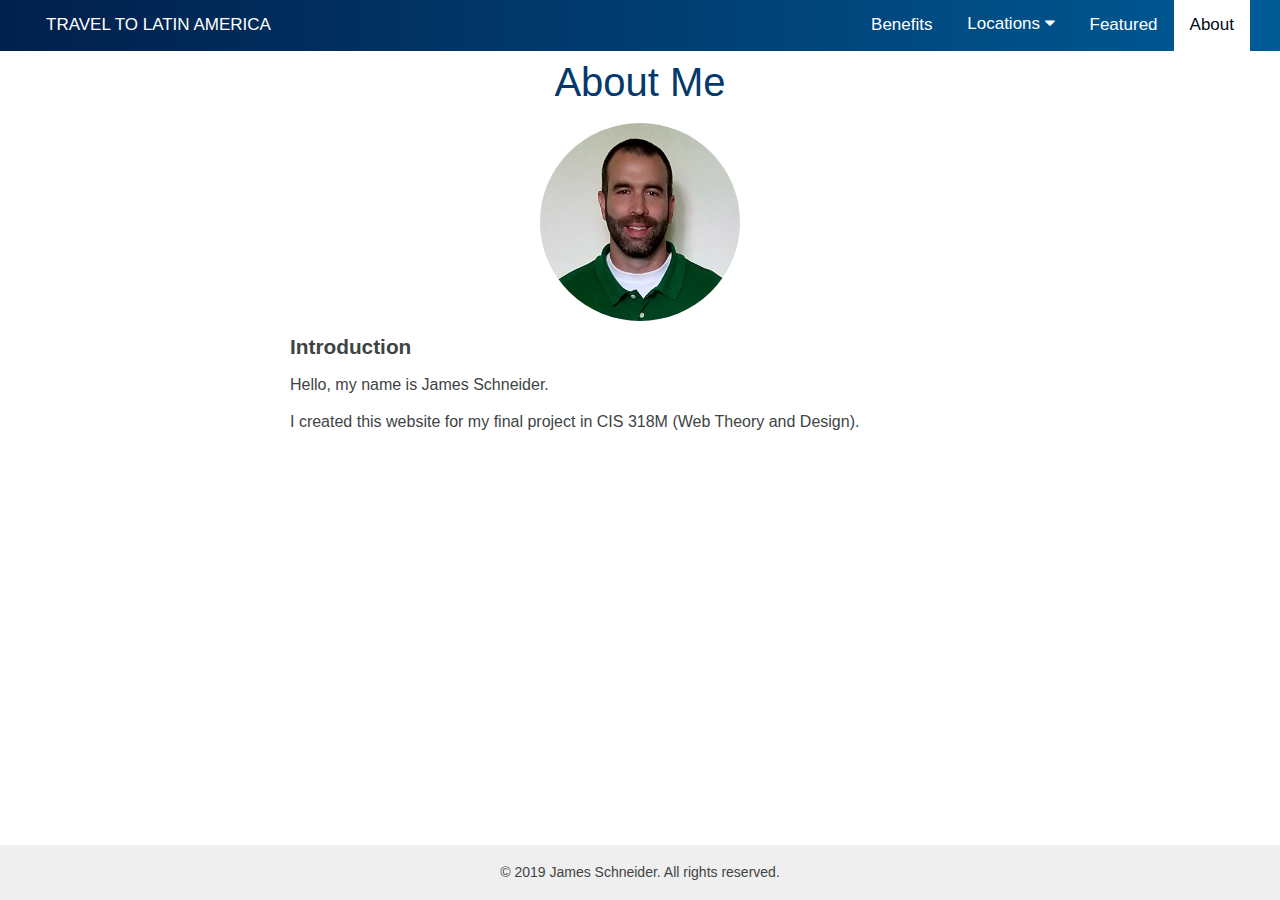
<file: about.html>
<!DOCTYPE html>
<html lang="en">
<head>
    <meta charset="UTF-8">
    <meta name="viewport" content="width=device-width, initial-scale=1.0">
    <meta http-equiv="X-UA-Compatible" content="ie=edge">
    <title>About</title>
<!--css-->
<link rel="stylesheet" href="CSS/reset.css">
<link rel="stylesheet" href="CSS/base.css">
<link rel="stylesheet" href="CSS/travel.css">
<link rel="stylesheet" href="CSS/slideshow.css">
<link rel="stylesheet" href="https://cdnjs.cloudflare.com/ajax/libs/font-awesome/4.7.0/css/font-awesome.min.css">

<!--js-->
<script src ="JS/slideshow.js" defer></script>
<script src ="JS/travel.js" defer></script>


</head>
<body>

<div class="topnav" id="myTopnav">
<a href="index.html" id="logo" class="">TRAVEL TO LATIN AMERICA</a>
<div class="topnav-right" id="topnav-right">
  <a id="" href="benefits.html">Benefits</a>
  <div class="dropdown" id="myDropdown">
    <button class="dropbtn">Locations
      <i class="fa fa-caret-down"></i>
    </button>
    <div class="dropdown-content">
      <a href="elsalvador.html">El Salvador</a>
      <a href="guatemala.html">Guatemala</a>
      <a href="peru.html">Peru</a>
      <a href="argentina.html">Argentina</a>
    </div>
  </div>
  <a href="featured.html">Featured</a>
  <a id="highlight" href="about.html">About</a>
  </div>
    
  <a href="javascript:void(0);" class="icon" onclick="myFunction()">
    <i class="fa fa-bars"></i>
  </a>
</div> <!-- end of class topnav-->


<div class="block_text">
		<div class="intro">

        <div id="welcome-banner">
            <p>About Me</p>
        </div>
    
		<p> <img id="about_me_pic" src = "img/profile_pic.jpg" width="200" alt="profile pic"/> </p>
		<h2>Introduction</h2>
    <p>Hello, my name is James Schneider.</p>
    <p>I created this website for my final project in CIS 318M (Web Theory and Design).</p>
		
  </div>
</div>


</body>


<div class="footer" id="footer">
    &copy 2019 James Schneider. All rights reserved.
</div>
</file>
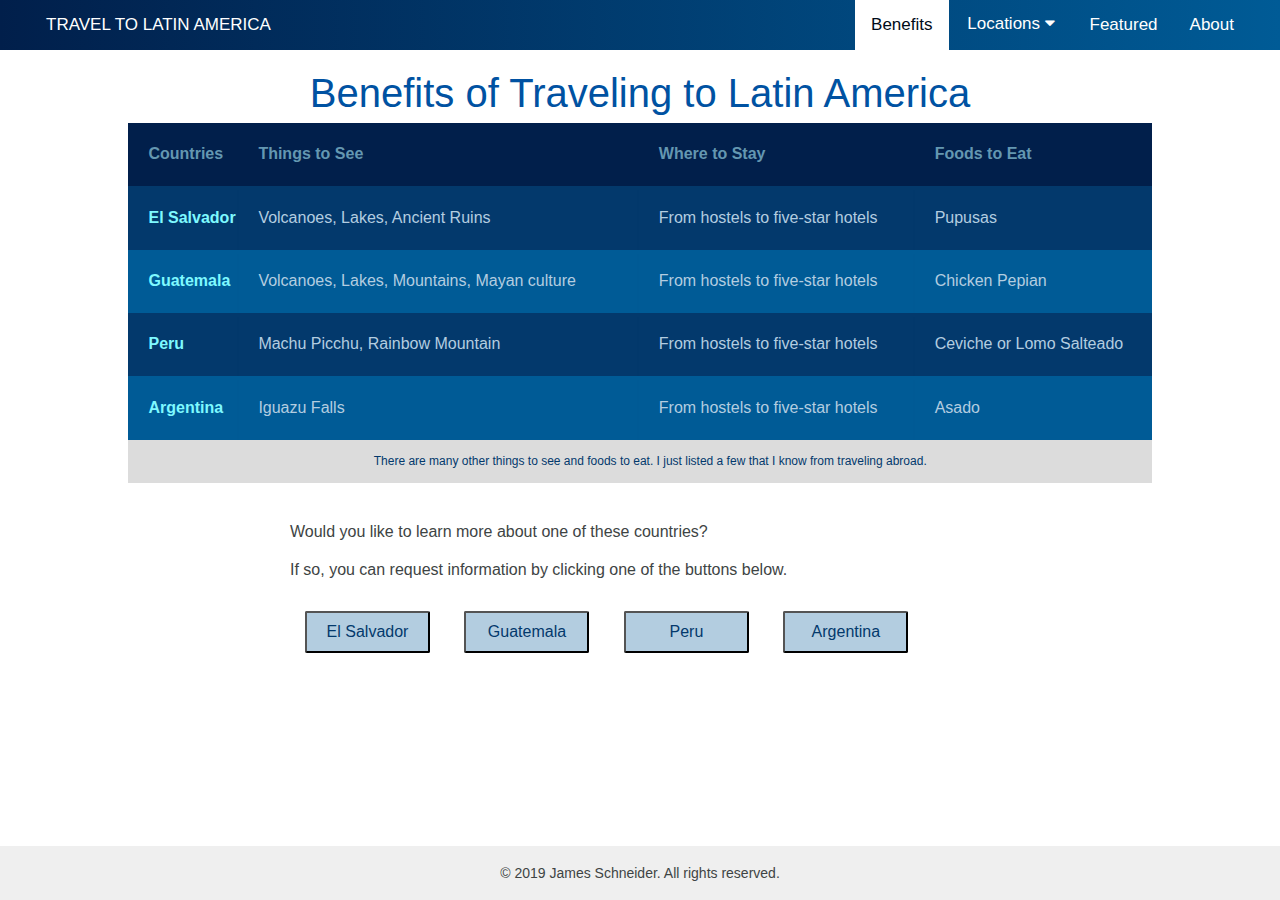
<file: benefits.html>
<!DOCTYPE html>
<html lang="en">
<head>
    <meta charset="UTF-8">
    <meta name="viewport" content="width=device-width, initial-scale=1.0">
    <meta http-equiv="X-UA-Compatible" content="ie=edge">
    <title>Peru</title>
<!--css-->
<link rel="stylesheet" href="CSS/reset.css">
<link rel="stylesheet" href="CSS/base.css">
<link rel="stylesheet" href="CSS/travel.css">
<link rel="stylesheet" href="CSS/slideshow.css">
<link rel="stylesheet" href="CSS/table.css">
<link rel="stylesheet" href="CSS/form.css">
<link rel="stylesheet" href="https://cdnjs.cloudflare.com/ajax/libs/font-awesome/4.7.0/css/font-awesome.min.css">

<!--js-->
<script src ="JS/benefits.js" defer></script>
<script src ="JS/slideshow.js" defer></script>
<script src ="JS/travel.js" defer></script>



</head>
<body>

<div class="topnav" id="myTopnav">
<a href="index.html" id="logo" class="">TRAVEL TO LATIN AMERICA</a>
<div class="topnav-right" id="topnav-right">
  <a id="highlight" href="benefits.html">Benefits</a>
  <div class="dropdown" id="myDropdown">
    <button class="dropbtn">Locations
      <i class="fa fa-caret-down"></i>
    </button>
    <div class="dropdown-content">
      <a href="elsalvador.html">El Salvador</a>
      <a href="guatemala.html">Guatemala</a>
      <a href="peru.html">Peru</a>
      <a href="argentina.html">Argentina</a>
    </div>
  </div>
  <a href="featured.html">Featured</a>
  <a id="" href="about.html">About</a>
  </div>
    
  <a href="javascript:void(0);" class="icon" onclick="myFunction()">
    <i class="fa fa-bars"></i>
  </a>
</div> <!-- end of class topnav-->


<br>
    
    
    <table class="container">
        <caption>Benefits of Traveling to Latin America</caption>
        <colgroup>
            <col span="1" class="countryCol">
            <col >
        </colgroup>
        <thead>
            <tr>
                <th><h1>Countries</h1></th>
                <th><h1>Things to See</h1></th>
                <th><h1>Where to Stay</h1></th>
                <th><h1>Foods to Eat</h1></th>
            </tr>
        </thead>
        <tfoot>
            <tr >
                <td class="tableFooter" colspan="4">There are many other things to see and foods to eat.
                    I just listed a few that I know from traveling abroad.
                </td>
            </tr>
        </tfoot>
        
        <tbody>
            <tr>
                <td class="firstCol">El Salvador</td>
                <td>Volcanoes, Lakes, Ancient Ruins</td>
                <td>From hostels to five-star hotels</td>
                <td>Pupusas</td>
            </tr>
            <tr>
                <td class="firstCol">Guatemala</td>
                <td>Volcanoes, Lakes, Mountains, Mayan culture</td>
                <td>From hostels to five-star hotels</td>
                <td>Chicken Pepian</td>
            </tr>
            <tr>
                <td class="firstCol">Peru</td>
                <td>Machu Picchu, Rainbow Mountain</td>
                <td>From hostels to five-star hotels</td>
                <td>Ceviche or Lomo Salteado</td>
            </tr>
            <tr>
                <td class="firstCol">Argentina</td>
                <td>Iguazu Falls</td>
                <td>From hostels to five-star hotels</td>
                <td>Asado</td>
            </tr>
        </tbody>
    </table>
    <br>


<div class="intro">
    <p>Would you like to learn more about one of these countries?</p>
    <p>If so, you can request information by clicking one of the buttons below.</p>
    <button class="salvadorButton" onclick="openESForm()">El Salvador</button>
    <button class="guatemalaButton" onclick="openGForm()">Guatemala</button>
    <button class="peruButton" onclick="openPForm()">Peru</button>
    <button class="argentinaButton" onclick="openAForm()">Argentina</button>
</div>

    <div class="form-popup" id="salvadorForm">
        <form action="" class="form-container">
            <div class="formTitle">El Salvador Info</div>
            <br>
            <p>Required values are marked with an asterisk (*)</p>
    
            <div>
            <label for="name"><b>Name*</b></label>
            <input type="text" placeholder="First and Last Name" id="name" name="name" required>
            </div>
          
            <label for="email"><b>Email*</b></label>
            <input type="email" placeholder="Email" id="mail" name="email" required>
          
            <label for="phone"><b>Phone Number</b></label>
            <input name="Phone" id="phone" type="tel" placeholder="(nnn) nnn-nnnn"
            pattern="^\d{10}$|^(\(\d{3}\)\s*)?\d{3}[\s-]?\d{4}$" />
    
    
            <input type="checkbox" name="deals" value="Deal">Send me safety tips for this country.<br>
    
          
            <button type="submit" class="btn">Request Info</button>
            <button type="button" class="btn cancel" onclick="closeESForm()">Cancel</button>
        </form>
    </div>

    <div class="form-popup" id="guatemalaForm">
        <form action="" class="form-container">
            <div class="formTitle">Guatemala Info</div>
            <br>
            <p>Required values are marked with an asterisk (*)</p>
    
            <div>
            <label for="name"><b>Name*</b></label>
            <input type="text" placeholder="First and Last Name" id="name" name="name" required>
            </div>
          
            <label for="email"><b>Email*</b></label>
            <input type="email" placeholder="Email" id="mail" name="email" required>
          
            <label for="phone"><b>Phone Number</b></label>
            <input name="Phone" id="phone" type="tel" placeholder="(nnn) nnn-nnnn"
            pattern="^\d{10}$|^(\(\d{3}\)\s*)?\d{3}[\s-]?\d{4}$" />
    
    
            <input type="checkbox" name="deals" value="Deal">Send me safety tips for this country.<br>
    
          
            <button type="submit" class="btn" onclick="setForm1()">Request Info</button>
            <button type="button" class="btn cancel" onclick="closeGForm()">Cancel</button>
        </form>
    </div>

    <div class="form-popup" id="peruForm">
            <form action="" class="form-container">
                <div class="formTitle">Peru Info</div>
                <br>
                <p>Required values are marked with an asterisk (*)</p>
        
                <div>
                <label for="name"><b>Name*</b></label>
                <input type="text" placeholder="First and Last Name" id="name" name="name" required>
                </div>
              
                <label for="email"><b>Email*</b></label>
                <input type="email" placeholder="Email" id="mail" name="email" required>
              
                <label for="phone"><b>Phone Number</b></label>
                <input name="Phone" id="phone" type="tel" placeholder="(nnn) nnn-nnnn"
                pattern="^\d{10}$|^(\(\d{3}\)\s*)?\d{3}[\s-]?\d{4}$" />
        
        
                <input type="checkbox" name="deals" value="Deal">Send me safety tips for this country.<br>
        
              
                <button type="submit" class="btn" onclick="setForm2()">Request Info</button>
                <button type="button" class="btn cancel" onclick="closePForm()">Cancel</button>
            </form>
        </div>

        <div class="form-popup" id="argentinaForm">
                <form action="" class="form-container">
                    <div class="formTitle">Argentina Info</div>
                    <br>
                    <p>Required values are marked with an asterisk (*)</p>
            
                    <div>
                    <label for="name"><b>Name*</b></label>
                    <input type="text" placeholder="First and Last Name" id="name" name="name" required>
                    </div>
                  
                    <label for="email"><b>Email*</b></label>
                    <input type="email" placeholder="Email" id="mail" name="email" required>
                  
                    <label for="phone"><b>Phone Number</b></label>
                    <input name="Phone" id="phone" type="tel" placeholder="(nnn) nnn-nnnn"
                    pattern="^\d{10}$|^(\(\d{3}\)\s*)?\d{3}[\s-]?\d{4}$" />
            
            
                    <input type="checkbox" name="deals" value="Deal">Send me safety tips for this country.<br>
            
                  
                    <button type="submit" class="btn" onclick="setForm3()">Request Info</button>
                    <button type="button" class="btn cancel" onclick="closeAForm()">Cancel</button>
                </form>
            </div>


</body>


<div class="footer" id="footer">
    &copy 2019 James Schneider. All rights reserved.
</div>
</file>
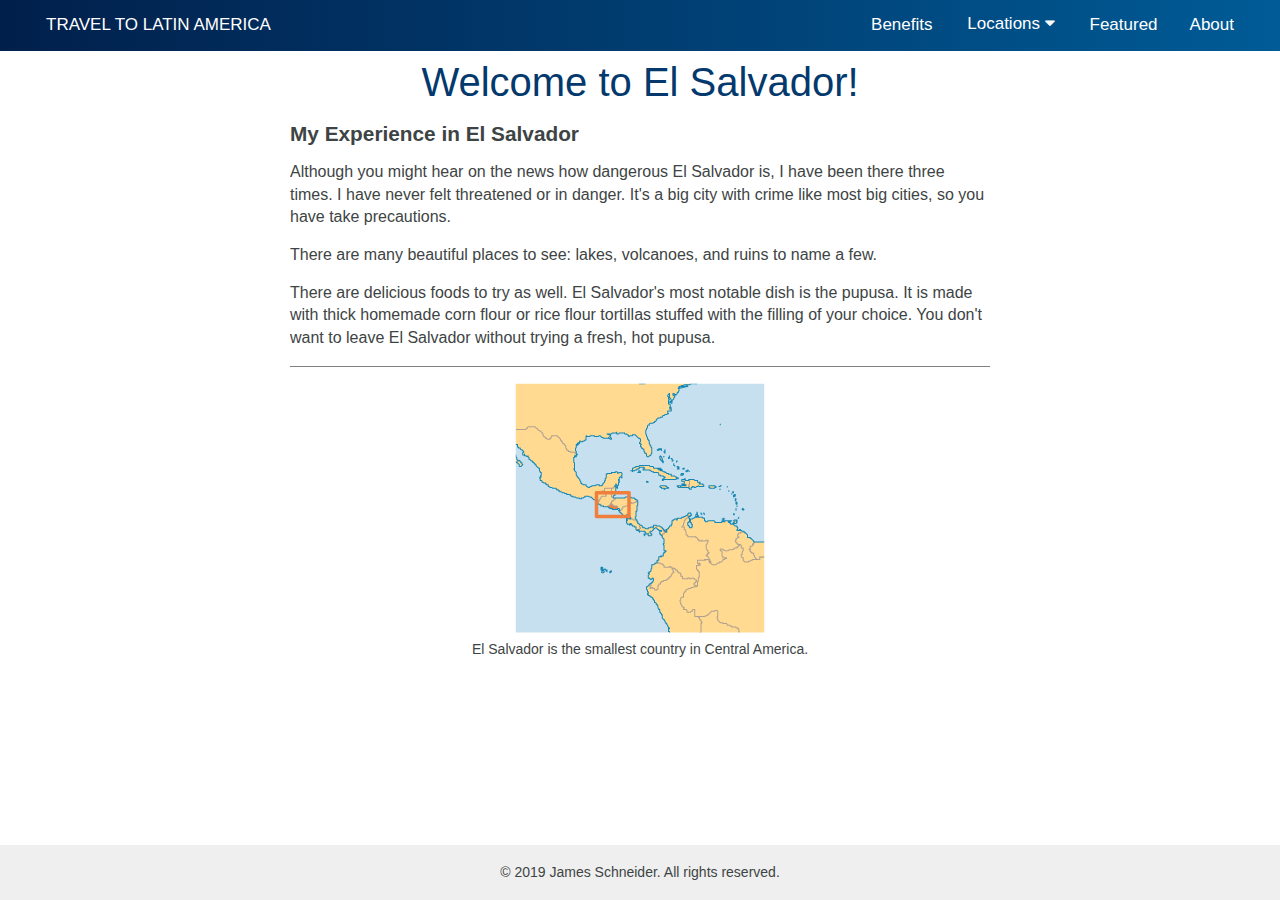
<file: elsalvador.html>
<!DOCTYPE html>
<html lang="en">
<head>
    <meta charset="UTF-8">
    <meta name="viewport" content="width=device-width, initial-scale=1.0">
    <meta http-equiv="X-UA-Compatible" content="ie=edge">
    <title>El Salvador</title>
<!--css-->
<link rel="stylesheet" href="CSS/reset.css">
<link rel="stylesheet" href="CSS/base.css">
<link rel="stylesheet" href="CSS/travel.css">
<link rel="stylesheet" href="CSS/slideshow.css">
<link rel="stylesheet" href="https://cdnjs.cloudflare.com/ajax/libs/font-awesome/4.7.0/css/font-awesome.min.css">

<!--js-->
<script src ="JS/slideshow.js" defer></script>
<script src ="JS/travel.js" defer></script>


</head>
<body>

<div class="topnav" id="myTopnav">
<a href="index.html" id="logo" class="">TRAVEL TO LATIN AMERICA</a>
<div class="topnav-right" id="topnav-right">
  <a id="" href="benefits.html">Benefits</a>
  <div class="dropdown" id="myDropdown">
    <button class="dropbtn">Locations
      <i class="fa fa-caret-down"></i>
    </button>
    <div class="dropdown-content">
      <a href="elsalvador.html">El Salvador</a>
      <a href="guatemala.html">Guatemala</a>
      <a href="peru.html">Peru</a>
      <a href="argentina.html">Argentina</a>
    </div>
  </div>
  <a href="featured.html">Featured</a>
  <a href="about.html">About</a>
  </div>
    
  <a href="javascript:void(0);" class="icon" onclick="myFunction()">
    <i class="fa fa-bars"></i>
  </a>
</div> <!-- end of class topnav-->




<div class="intro">
    <div id="welcome-banner">
        <p>Welcome to El Salvador!</p>
    </div>


    <h2>My Experience in El Salvador</h2>
    <p>
        Although you might hear on the news how dangerous El Salvador is, I have been there three
        times. I have never felt threatened or in danger. It's a big city with crime like most big
        cities, so you have take precautions.
    </p>

    <p>There are many beautiful places to see: lakes, volcanoes, and ruins to name a few.</p>
    <p>There are delicious foods to try as well. El Salvador's most notable dish is the pupusa.
        It is made with thick homemade corn flour or rice flour tortillas stuffed with the filling
        of your choice. You don't want to leave El Salvador without trying a fresh, hot pupusa.
    </p>
    <hr>

    <figure>

        <img id="" src="img/salvador-map.png" alt="">
    
    
        <figcaption class="center-caption">
            El Salvador is the smallest country in Central America.  
        </figcaption>
    </figure>
    




</div>



<div class="intro">
    
</div>


</body>


<div class="footer" id="footer">
    &copy 2019 James Schneider. All rights reserved.
</div>
</file>
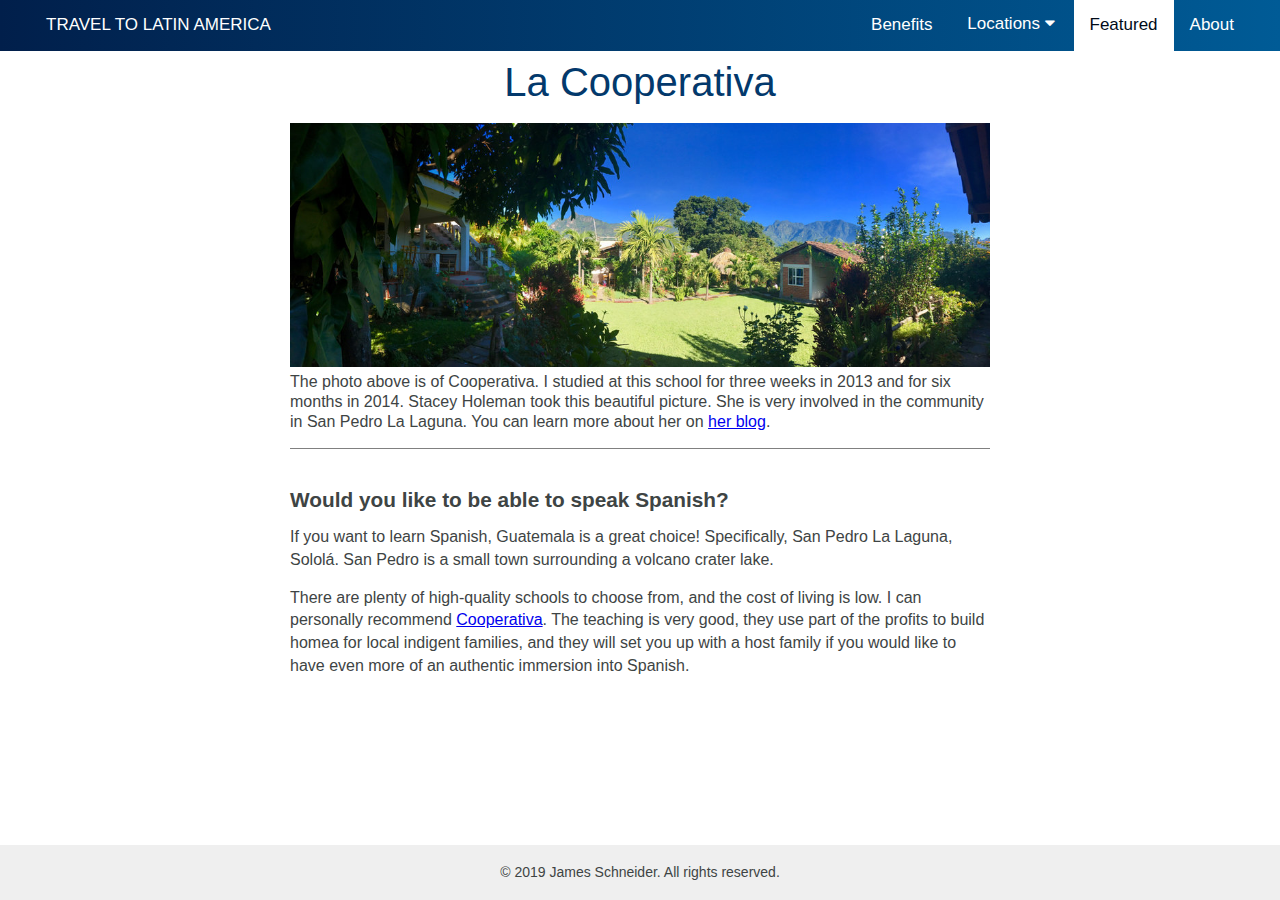
<file: featured.html>
<!DOCTYPE html>
<html lang="en">
<head>
    <meta charset="UTF-8">
    <meta name="viewport" content="width=device-width, initial-scale=1.0">
    <meta http-equiv="X-UA-Compatible" content="ie=edge">
    <title>La Cooperativa</title>
<!--css-->
<link rel="stylesheet" href="CSS/reset.css">
<link rel="stylesheet" href="CSS/base.css">
<link rel="stylesheet" href="CSS/travel.css">
<link rel="stylesheet" href="CSS/slideshow.css">
<link rel="stylesheet" href="https://cdnjs.cloudflare.com/ajax/libs/font-awesome/4.7.0/css/font-awesome.min.css">

<!--js-->
<script src ="JS/slideshow.js" defer></script>
<script src ="JS/travel.js" defer></script>


</head>
<body>

<div class="topnav" id="myTopnav">
<a href="index.html" id="logo" class="">TRAVEL TO LATIN AMERICA</a>
<div class="topnav-right" id="topnav-right">
  <a id="" href="benefits.html">Benefits</a>
  <div class="dropdown" id="myDropdown">
    <button class="dropbtn">Locations
      <i class="fa fa-caret-down"></i>
    </button>
    <div class="dropdown-content">
      <a href="elsalvador.html">El Salvador</a>
      <a href="guatemala.html">Guatemala</a>
      <a href="peru.html">Peru</a>
      <a href="argentina.html">Argentina</a>
    </div>
  </div>
  <a id="highlight" href="featured.html">Featured</a>
  <a href="about.html">About</a>
  </div>
    
  <a href="javascript:void(0);" class="icon" onclick="myFunction()">
    <i class="fa fa-bars"></i>
  </a>
</div> <!-- end of class topnav-->




<div class="intro">
    <div id="welcome-banner">
        <p>La Cooperativa</p>
    </div>


    <figure>

        <img id="" src="img/cooperativa.jpg" alt="Machu Picchu">


<figcaption class="d">
        The photo above is of Cooperativa.  I studied at this school for three weeks
        in 2013 and for six months in 2014. Stacey Holeman took this beautiful picture.
        She is very involved in the community in San Pedro La Laguna. You can learn more
        about her on <a href="http://hopefulistinlatinamerica.blogspot.com/"> her blog</a>.
        <hr>
</figcaption>

</figure>

<h2>Would you like to be able to speak Spanish?</h2>
<p>
  If you want to learn Spanish, Guatemala is a great choice! Specifically, San Pedro La Laguna,
  Sololá. San Pedro is a small town surrounding a volcano crater lake.
</p>
<p>
  There are plenty of high-quality schools to choose from, and the cost of living is low.
  I can personally recommend <a href="http://cooperativeschoolsanpedro.edu.gt/">Cooperativa</a>. 
  The teaching is very good, they use part of the profits to build homea for local indigent families, 
  and they will set you up with a host family if you would like to have even more of an authentic 
  immersion into Spanish.
</p>


    
</div>


</body>


<div class="footer" id="footer">
    &copy 2019 James Schneider. All rights reserved.
</div>
</file>
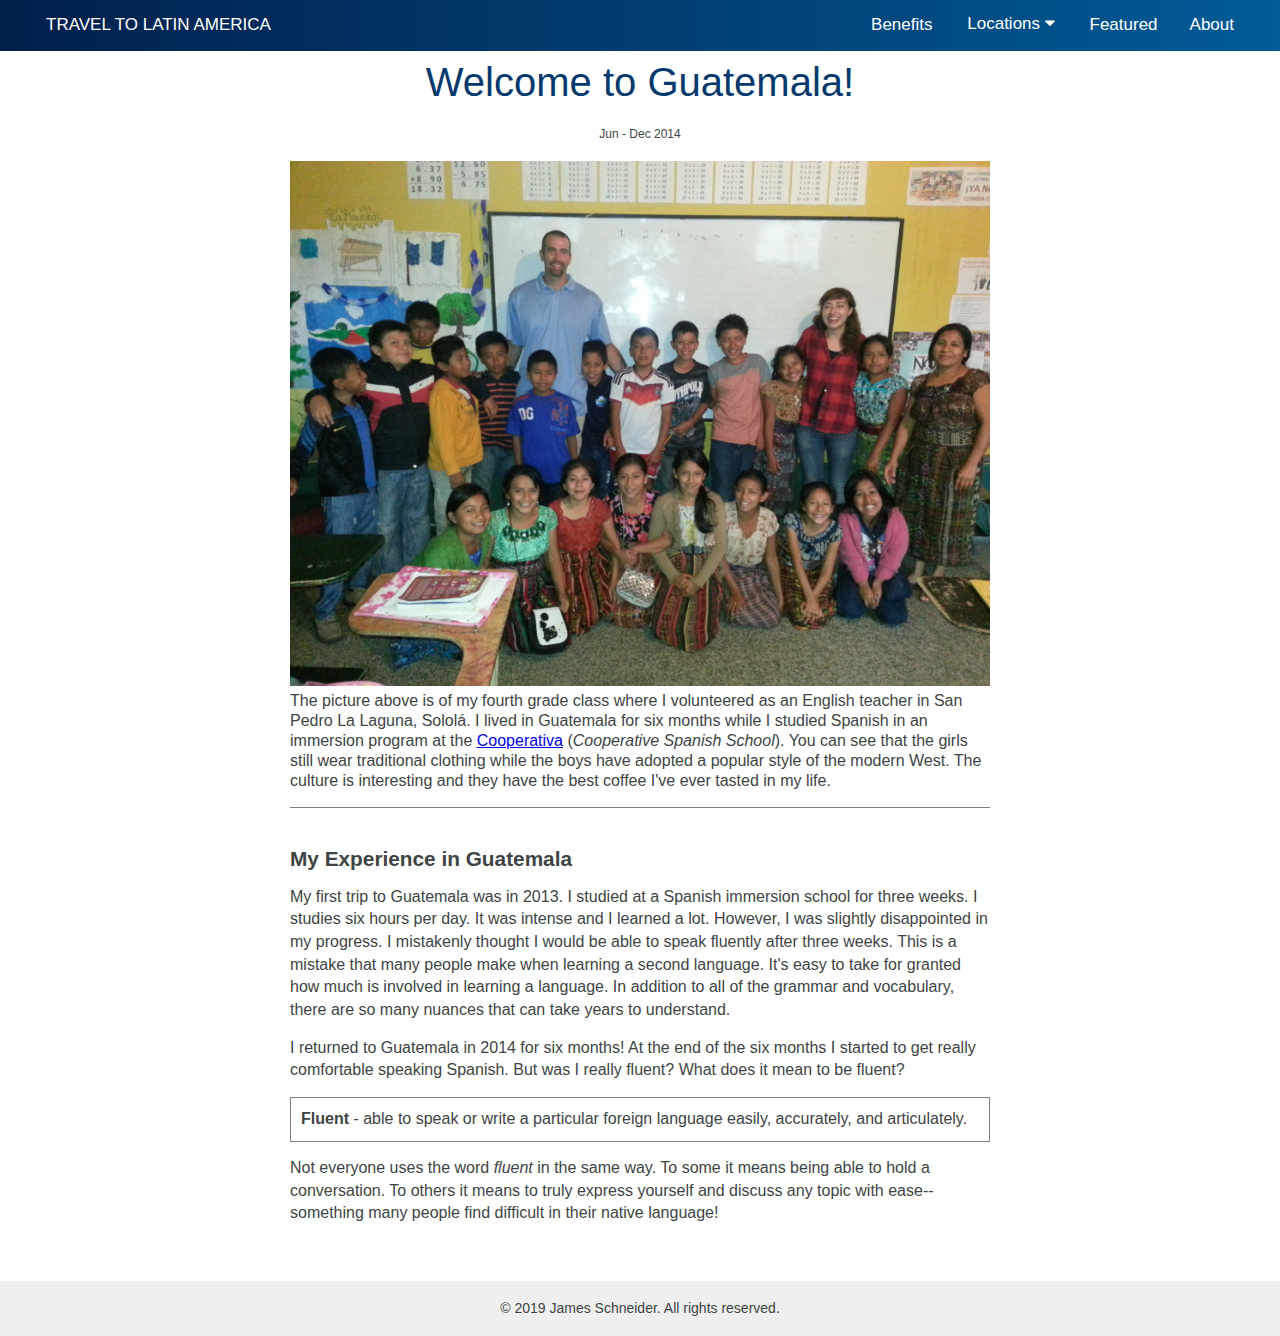
<file: guatemala.html>
<!DOCTYPE html>
<html lang="en">
<head>
    <meta charset="UTF-8">
    <meta name="viewport" content="width=device-width, initial-scale=1.0">
    <meta http-equiv="X-UA-Compatible" content="ie=edge">
    <title>Guatemala</title>
<!--css-->
<link rel="stylesheet" href="CSS/reset.css">
<link rel="stylesheet" href="CSS/base.css">
<link rel="stylesheet" href="CSS/travel.css">
<link rel="stylesheet" href="CSS/slideshow.css">
<link rel="stylesheet" href="https://cdnjs.cloudflare.com/ajax/libs/font-awesome/4.7.0/css/font-awesome.min.css">

<!--js-->
<script src ="JS/slideshow.js" defer></script>
<script src ="JS/travel.js" defer></script>


</head>
<body>

<div class="topnav" id="myTopnav">
<a href="index.html" id="logo" class="">TRAVEL TO LATIN AMERICA</a>
<div class="topnav-right" id="topnav-right">
  <a id="" href="benefits.html">Benefits</a>
  <div class="dropdown" id="myDropdown">
    <button class="dropbtn">Locations
      <i class="fa fa-caret-down"></i>
    </button>
    <div class="dropdown-content">
      <a href="elsalvador.html">El Salvador</a>
      <a href="guatemala.html">Guatemala</a>
      <a href="peru.html">Peru</a>
      <a href="argentina.html">Argentina</a>
    </div>
  </div>
  <a href="featured.html">Featured</a>
  <a href="about.html">About</a>
  </div>
    
  <a href="javascript:void(0);" class="icon" onclick="myFunction()">
    <i class="fa fa-bars"></i>
  </a>
</div> <!-- end of class topnav-->




<div class="intro">
    <div id="welcome-banner">
        <p>Welcome to Guatemala!</p>
    </div>

    <div class="date">
        <p>Jun - Dec 2014</p>
    </div>

    <figure>

        <img id="" src="img/CuartoGrado2014.jpg" alt="CuartoGrado">


        <figcaption class="d">
        The picture above is of my fourth grade class where I volunteered as an English teacher
        in San Pedro La Laguna, Sololá. I lived in Guatemala for six months while I studied
        Spanish in an immersion program at the <a href="http://cooperativeschoolsanpedro.edu.gt/"
                                              target="blank">Cooperativa</a>
        (<cite>Cooperative Spanish School</cite>).
        You can see that the girls still wear traditional clothing while the boys have adopted
        a popular style of the modern West. The culture is interesting and they have the
        best coffee I've ever tasted in my life.
        <hr>
        </figcaption>
    </figure>


    <h2>My Experience in Guatemala</h2>
    <p>My first trip to Guatemala was in 2013.  I studied at a Spanish immersion school for three
      weeks.  I studies six hours per day.  It was intense and I learned a lot.  However, I was slightly
      disappointed in my progress.  I mistakenly thought I would be able to speak fluently
      after three weeks.  This is a mistake that many people make when learning a second language.  It's
      easy to take for granted how much is involved in learning a language.  In addition to all of the 
      grammar and vocabulary, there are so many nuances that can take years to understand.
    </p>

    <p>I returned to Guatemala in 2014 for six months!  At the end of the six months I started to get really
      comfortable speaking Spanish.  But was I really fluent?  What does it mean to be fluent?
    </p>

    <p class="definition"><strong>Fluent</strong> - able to speak or write a particular foreign 
      language easily, accurately, and articulately.
    </p>
      
    <p>Not everyone uses the word <cite>fluent</cite> in the same way. To some it means being able to
    hold a conversation. To others it means to truly express yourself and discuss any topic with ease--something many people
    find difficult in their native language!
    </p>





</div>



<div class="intro">
    
</div>


</body>


<div class="footer" id="footer">
    &copy 2019 James Schneider. All rights reserved.
</div>
</file>
<file: CSS/base.css>
body {
    margin-top: 20px;
}

p {
	margin: 15px 0;
	line-height: 17pt;
}
</file>
<file: CSS/travel.css>
html {
    height: 100%;
    box-sizing: border-box;
  }
  
body {
  margin: 0;
  font-family: 'Open Sans', sans-serif;
  line-height: 1.42em;
  color:#A7A1AE;
}

  body {
    position: relative;
    margin: 0;
    padding-bottom: 6rem;
    min-height: 100%;
    font-family: "Helvetica Neue", Arial, sans-serif;
    color: #3e4444;
  
  }
  
  figure {
    min-width: 700px;
    margin-left: auto;
    margin-right: auto;
  }


  
  *,
  *:before,
  *:after {
    box-sizing: inherit;
  }
  
  
  
  .grid-container-2 {
    display: grid;
    grid-template-columns: repeat(4, 1fr);
    grid-gap: 40px;
    background-color: ;
    padding: 40px;
    text-align:center;
  }
  

  
  
/*****************************************************
Navigation Styles
*****************************************************/
.topnav {
  width: 100%;
  /*width: 75%;
  margin-left: auto;
  margin-right: auto;*/
  padding-left: 30px;
  padding-right: 30px;
}
  
  
.topnav-right {
  float: right;
}
  
.topnav {
  overflow: hidden;
  background: linear-gradient(to right, #011f4b, #005b96);
}
  
  .topnav a {
    float: left;
    display: block;
    color: white;
    text-align: center;
    padding: 14px 16px;
    text-decoration: none;
    font-size: 17px;
  }
  
.active {

  }
  
.topnav .icon {
  display: none;
}
  
  
  
.dropdown {
  float: left;
  overflow: hidden;
}
.dropdown .dropbtn {
  font-size: 17px;
  border: none;
  outline: none;
  color: white;
  padding: 14px 16px;
  background-color: inherit;
  font-family: inherit;
  margin: 0;
}
  
.dropdown-content {
  display: none;
  position: absolute;
  background: linear-gradient(#011f4b, #005b96);
  min-width: 160px;
  box-shadow: 0px 8px 16px 0px rgba(0,0,0,0.2);
  z-index: 1;
}

.dropdown-content a {
  float: none;
  color: white;
  padding: 12px 16px;
  text-decoration: none;
  display: block;
  text-align: left;
}
  
.topnav a:hover, .dropdown:hover .dropbtn {
  background-color: white;
  color: #000B18;

}
  
  .dropdown-content a:hover {
      background-color: white;
      color: #000B18;
  }
  
  .dropdown:hover .dropdown-content {
      display: block;
  }
  
  #logo {
      background-color: ;
      color: white;
  }

#logo:hover {
  background-color: white;
  color: #000B18;
}
  
  #highlight {
      color: #000B18;
      background-color: white;
  }
  
  
  /*****************************************************
  Body Styles
  *****************************************************/
  .block_text {
      margin-left: auto;
      margin-right: auto;
      width: 75%;
      max-width: 1150px;
      font-size: 16px;
  
      /*text-align: left;*/
  }
  
  .block_text_2 {
      margin-left: auto;
      margin-right: auto;
      max-width: 900px;
      font-size: 16px;
  
      /*text-align: left;*/
  }
  
  .intro {
      margin-left: auto;
      margin-right: auto;
      width: 700px;
      font-family: arial;
      font-size: 16px;
      /*text-align: left;*/
  }
  
  .item2 {
      /*background-color:#ddd;*/
  }
  
  .item1 {
      display:inline-block;
  }
  
  .date {
    font-size: 12px;
    color: #3e4444;
    text-align: center;
    margin-bottom: 5px;
  }
  
  .delta {
      text-align: left;
  }
  
  .subject {
      font-size: 1.2em;
      text-align: center;
  }
  
  #grid-text {
      padding: 10px;
      text-align:left;
      display:inline-block;
      font-size: 16px;
  }
  
  
  img {
      max-width: 100%;
      /*border-radius: 50%;
      margin-left: auto;
      margin-right: auto;
      display:auto;
      max-width: 100%;
      height: auto;*/
      margin-left: auto;
      margin-right: auto;
      display: block;
  }
  
  #about_me_pic {
      border-radius: 50%;
      margin-left: auto;
      margin-right: auto;
      display:block;
      width: 200px;
      height: auto;
  }
  
  #phenomena_pic {
      border-radius: ;
      margin-left: auto;
      margin-right: auto;
      display:block;
      width: 500px;
      height: auto;
  }
  
  hr {
      border: 0;
      width: 100%;
      color: gray;
      background-color: gray;
      height: 1px;
  }
  
  .one {
      text-align: center;
  }
  
  .definition {
      border: 1px solid gray;
      padding: 10px;
  }

  .center-caption {
    text-align: center;
    font-size: 14px;
    margin-top: 5px;
  }

  h2 {
    font-size: 1.3em;
  }
  
  
  /******************************************************
  Footer Styles
  ******************************************************/
  
  .footer {
    position: absolute;
    right: 0;
    bottom: 0;
    left: 0;
    padding: 1rem;
    background-color: #efefef;
      text-align: center;
      font-size: 14px;
  }
  
  
  
  
  
  
  #featured_text {
      font-size: 30px;
  }
  
  
  
  
  
  
  
  #travel_blog_pics {
      display: block;
      padding: 5px;
      margin-left: auto;
      margin-right: auto;
  }
  
  #blog_pics {
      display: block;
      padding: 5px;
      margin-left: auto;
      margin-right: auto;
      image-orientation: from-image;
      /*transform: rotate(90deg);*/
  }
  
  #huayna {
      /*margin-left: auto;
      margin-right: auto;
      width: auto;
      min-height: 100%;*/
      transform: rotate(90deg);
    margin-bottom: 15px;
  }
  
  .figcaption {
    margin-top: 10px;
  }
  
  #scalelive {
      margin-left: auto;
      margin-right: auto;
      width: auto;
  }
  
  #scalelive_text {
      text-align:center;
  }
  
  #title {
      font-weight:bold;
  }
  
  
  
  /*******************************************************************
  Mobile Styles
  ********************************************************************/
  
  @media screen and (max-width: 500px) {
      .grid-container-2 {
          grid-template-columns:;
          grid-template-rows:;
          grid-gap: 20px;
          padding: 20px;
          text-align: center;
      }
  
      #github_icon, #linkedin_icon {
          width: 75px;
      }
  
  }
  
  /*******************************************************************
  Tablet Styles
  ********************************************************************/
  
  @media screen and (max-width: 775px) {
      
      .intro, .slideshow-container{
        margin: 20px;
      }

      figcaption {
        text-align: justify;
      }

      .topnav a:not(:first-child), .dropdown .dropbtn {
          display: none;
      }
  
      .topnav-right {
          display:none;
      }
  
  
      .topnav a.icon {
          float: right;
          display: block;
      }
  
    .intro {
      margin-left: auto;
      margin-right: auto;
      width: auto;
      padding: 1em;
      }
  
      .block_text, .topnav {
      margin-left: auto;
      margin-right: auto;
      min-width: 90%;
      /*text-align: left;*/
      padding-left: 0px;
      padding-right: 0px;
      }
  
      .block_text_2 {
          max-width: 90%;
      }
  
  }
  
  @media screen and (max-width: 775px) {
    .topnav {position: relative;}
    .topnav .icon {
      position: absolute;
      right: 0;
      top: 0;
    }
  
    .topnav a, .dropdown {
      float: none;
      display: block;
      text-align: left;
    }
  
    figure {
      margin-left: 10px;
      margin-right: 10px;
      min-width: 250px;
      margin-left: auto;
      margin-right: auto;
    }
  
  }
  
  
  
  
  
  @media screen and (max-width: 775px) {
    .topnav.responsive {position: relative;}
    .topnav.responsive .icon {
      position: absolute;
      right: 0;
      top: 0;
    }
  
    .topnav.responsive a, .dropdown.responsive {
      float: none;
      display: block;
      text-align: left;
    }
    .topnav.responsive .dropdown {float: none;}
    .topnav.responsive .dropdown-content {position: relative;}
    .topnav.responsive .dropdown .dropbtn {
      display: block;
      width: 100%;
      text-align: left;
    }
  
  }
  
  .grid-container {
    display: grid;
    grid-template-columns: 1fr 1fr;
    grid-gap: 10px;
    padding: 10px;
    text-align:center;
  }
  .grid-container > div {
    text-align: left;
    padding: 20px 0;
    font-size: 20px;
  }
  
  .grid-container-3 {
      display: grid;
      grid-template-columns: auto;
      grid-template-rows: auto;
      grid-gap: 40px;
      background-color: ;
      padding: 20px;
      text-align:center;
  }
  
  
  .b, .two {
        font-size: 20px;
      text-align: center;
  }
  
  .c {
      overflow: hidden;
  }
  
.d {
  font-size: 16px;
  text-align: left;
  margin-top: 5px;
  margin-bottom: 40px;
  line-height: 20px;
  }
  
  
  
  
  #github_icon, #linkedin_icon {
      width: 100px;
      min-width: 50px;
  }
  
  .github_icon {
      grid-column-start: 2;
      grid-column-end: 3;
  }
  
  .linkedin_icon {
      grid-column-start: 3;
      grid-column-end: 4;
  }
  
  .item3 {
    grid-column-start: 1;
    grid-column-end: 3;
  }
  
  @media screen and (max-width: 1175px) {
      .grid-container {
        grid-template-columns: 1fr;
      }
      .item3 {
        grid-column-start: 1;
        grid-column-end: 2;
      }
  
  
  
  }
    #phenomena_pic {
      border-radius: ;
    margin-left: auto;
      margin-right: auto;
      display:auto;
      width: auto;
      height: auto;
      }
  
  
  /**********************************************
  Blog Styles
  ***********************************************/
  
  .blogMeta {
      color: gray;
      font-size: 14px;
  }
  
  
  .article_title {
    background: #3e4444;
    padding: 1px 10px;
    border-radius: 2px;
    color: white;
  }
  

  
  div.intro a:visited {
      color: #0000EE;
  }

#welcome-banner {
  margin-top: 20px;
  margin-bottom: 30px;
  font-family: 'Open Sans', sans-serif;
  font-size:2.5em; 
  font-weight: 300;
  line-height:1em;
  text-align: center;
  color: #03396c;
  }

  /**********************************************
  Video Styles
  ***********************************************/
  video.center-video {
    display: block;
    margin-left: auto;
    margin-right: auto;
    width: 600px;
  }

  /**********************************************
  Button Styles
  ***********************************************/
  button {
    width: 125px;
    padding: 10px;
    margin: 15px;
    background: #b3cde0;
    color: #03396c;
    border-radius: 2px;
    font-size: 16px;
  }

  button:hover {
    cursor: pointer;
  }
</file>
<file: CSS/slideshow.css>
* {box-sizing:border-box}

/* Slideshow container */
.slideshow-container {
  max-width: 1000px;
  position: relative;
  margin: auto;
}

.slideshow-container img {
    max-height: 700px;
    width: auto;
}

/* Hide the images by default */
.mySlides {
  display: none;
}

/* Next & previous buttons */
.prev, .next {
  cursor: pointer;
  position: absolute;
  top: 50%;
  width: auto;
  margin-top: -22px;
  padding: 16px;
  color: white;
  font-weight: bold;
  font-size: 18px;
  transition: 0.6s ease;
  border-radius: 0 3px 3px 0;
  user-select: none;
}

/* Position the "next button" to the right */
.next {
  right: 0;
  border-radius: 3px 0 0 3px;
}

/* On hover, add a black background color with a little bit see-through */
.prev:hover, .next:hover {
  background-color: rgba(0,0,0,0.8);
}

/* Caption text */
.text {
  color: #f2f2f2;
  font-size: 15px;
  padding: 8px 12px;
  position: absolute;
  bottom: 8px;
  width: 100%;
  text-align: center;
}

.text1 {
    color: #3e4444;;
    font-size: 15px;
    padding: 8px 12px;
    position: absolute;
    bottom: 8px;
    width: 100%;
    text-align: center;
  }

/* Number text (1/3 etc) */
.numbertext {
  color: #f2f2f2;
  font-size: 12px;
  padding: 8px 12px;
  position: absolute;
  top: 0;
}

/* The dots/bullets/indicators */
.dot {
  cursor: pointer;
  height: 15px;
  width: 15px;
  margin: 0 2px;
  background-color: #bbb;
  border-radius: 50%;
  display: inline-block;
  transition: background-color 0.6s ease;
}

.active, .dot:hover {
  background-color: #717171;
}

/* Fading animation */
.fade {
  -webkit-animation-name: fade;
  -webkit-animation-duration: 1.5s;
  animation-name: fade;
  animation-duration: 1.5s;
}

@-webkit-keyframes fade {
  from {opacity: .4} 
  to {opacity: 1}
}

@keyframes fade {
  from {opacity: .4} 
  to {opacity: 1}
}
</file>
<file: CSS/table.css>
body {
   line-height: 1.4em;
   /*background-color:#1F2739;*/
 }
 
 caption {
   font-size:2.5em; 
   font-weight: 300;
   line-height:1em;
   text-align: center;
   color: #0052A2;
   margin-bottom: 10px;
 }
 

.container th h1 {
    font-weight: bold;
    font-size: 1em;
    text-align: left;
    color: #6497b1;
 }
 
.container td {
    font-weight: normal;
    font-size: 1em;
    -webkit-box-shadow: 0 2px 2px -2px #0E1119;
    -moz-box-shadow: 0 2px 2px -2px #0E1119;
    box-shadow: 0 2px 2px -2px #0E1119;
 }
 
.container {
    text-align: left;
    overflow: hidden;
    width: 80%;
    margin: 0 auto;
    display: table;
    padding: 0 0 8em 0;
}
 
.container td, .container th {
    color: #b3cde0;
    padding-bottom: 2%;
    padding-top: 2%;
    padding-left:2%;  
 }
 
 /********** Background color of the odd rows *********/
 .container tr:nth-child(odd) {
       background-color: #03396c;
 }
 
 /*********** Background color of the even rows *******/
 .container tr:nth-child(even) {
       background-color: #005b96;
 }
 
 /*********** Background color of the table header *******/
 .container th {
       background-color: #011f4b;
 }
 
/*.container td:first-child { color: #7EF9FF; }*/

.container .firstCol {
  color: #7EF9FF;
  font-weight: bold;
}

/********Column Group Styles*********/
.container col.countryCol {
  color: #7EF9FF;
}
 
 .container tr:hover {
  background-color: #6497b1;
  color:  #005b96;
  -webkit-box-shadow: 0 6px 6px -6px #0E1119;
  -moz-box-shadow: 0 6px 6px -6px #0E1119;
  box-shadow: 0 6px 6px -6px #0E1119;
}
 
.container td:hover {
  background-color: #6497b1;
  color: white;
  font-weight: bold;
  font-size: 18px;
   
  box-shadow: #005b96 -1px 1px, #005b96 -2px 2px, #005b96 -3px 3px, #005b96 -4px 4px, #005b96 -5px 5px, #005b96 -6px 6px;
  transform: translate3d(6px, -6px, 0);
   
  transition-delay: 0s;
  transition-duration: 0.4s;
  transition-property: all;
  transition-timing-function: line;
}

/****************Table Footer Styles**************/
.container .tableFooter {
  font-size: 12px;
  color: #03396c;
  background: gainsboro;
  text-align: center;
  line-height: 25%;
}


/****************Mobile Styles********************/
@media (max-width: 800px) {
  .container td:nth-child(4),
  .container th:nth-child(4) { display: none; }
  .container .tableFooter {
    line-height: 100%;
    padding: 5px;
  }
}
</file>
<file: CSS/form.css>
body {font-family: Arial, Helvetica, sans-serif;}
* {box-sizing: border-box;}


/* The popup form - hidden by default */
.form-popup {
  display: none;
  position: fixed;
  bottom:10%;
  margin-left: 25%;
  border: 3px solid #f1f1f1;
  z-index: 9;
}

/* Add styles to the form container */
.form-container {
  max-width: 400px;
  padding: 10px;
  background-color: #b3cde0;;
}

/* Full-width input fields */
.form-container input[type=email], .form-container input[type=tel], .form-container input[type=text] {
  width: 100%;
  padding: 15px;
  margin: 5px 0 22px 0;
  border: none;
  background: #f1f1f1;
}

/* When the inputs get focus, do something */
.form-container input[type=email]:focus, .form-container input[type=tel]:focus, .form-container input[type=text]:focus {
  background-color: #ddd;
  outline: none;
}

/* Set a style for the submit/login button */
.form-container .btn {
  background-color: #4CAF50;
  color: white;
  padding: 16px 20px;
  border: none;
  cursor: pointer;
  width: 92%;
  margin-bottom:10px;
  opacity: 0.8;
}

/********** Add a red background color to the cancel button *****/
.form-container .cancel {
  background-color: red;
}

/********** Add some hover effects to buttons ********/
.form-container .btn:hover, .open-button:hover {
  opacity: 1;
}

.formTitle {
    text-align: center;
    color: #011f4b;
    font-size: 20px;
}


/****************** Validation Styles ******************/
input#name:focus:valid,
input#phone:focus:valid,
input#mail:focus:valid {
	background: rgb(220, 255, 220) url(../img/green_check.png)
	bottom right/contain no-repeat;
}

input#name:focus:invalid,
input#phone:focus:invalid,
input#mail:focus:invalid {
    background: rgb(255, 232, 233) url(../img/red_x.png) 
    bottom right/contain no-repeat;
}

/****************Mobile Styles********************/
@media (max-width: 800px) {
    .form-popup {
        bottom:0;
        border: 3px solid #f1f1f1;
        z-index: 9;
      }
  }
</file>
